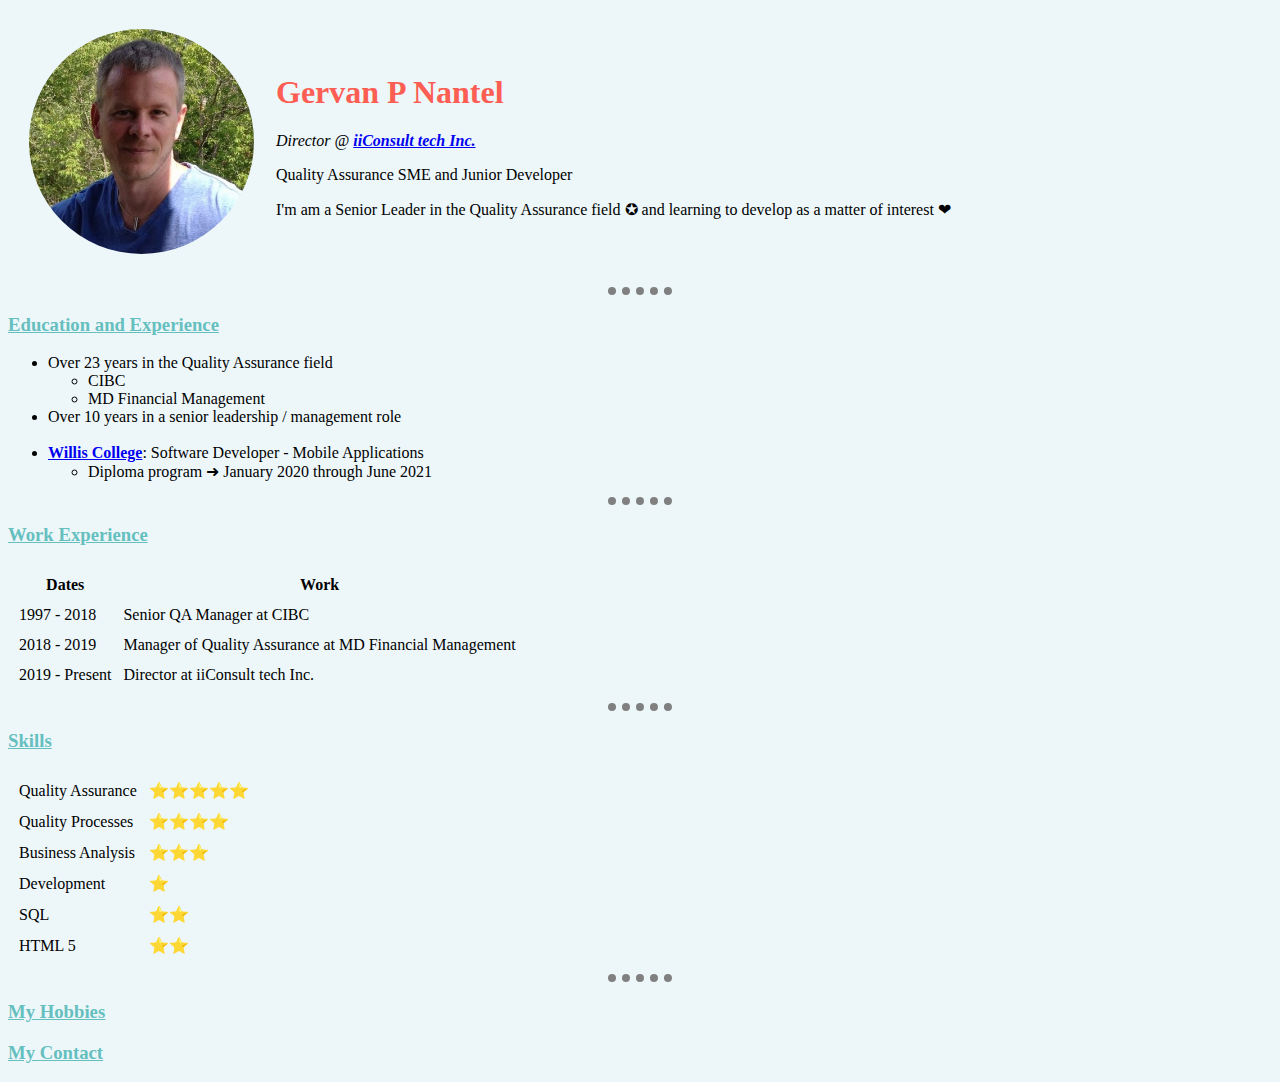
<file: index.html>
<!DOCTYPE html>
<html lang="en" dir="ltr">
  <head>
    <meta charset="utf-8">
    <title>Gervan's Personal Site </title>
    <link rel="stylesheet" href="css/styles.css">
  </head>
  <body color>
    <table cellspacing="20">
      <tr>
        <td><img class="circular" src="images/Gervan 1.jpg" alt="Gervan Picture" width="225"></td>
        <td><h1>Gervan P Nantel</h1>
        <p><em>Director @
          <a href="http://iiconsulttech.com/contact/"><strong>iiConsult tech Inc.</strong></em></a></p>
        <p>Quality Assurance SME and Junior Developer</p>
        <p>I'm am a Senior Leader in the Quality Assurance field ✪ and learning to develop as a matter of interest ❤</p>
        </td>
      </tr>
    </table>

    <hr>
    <h3>Education and Experience</h3>
    <ul>
      <li>Over 23 years in the Quality Assurance field</li>
      <ul>
        <li>CIBC</li>
        <li>MD Financial Management</li>
      </ul>
      <li>Over 10 years in a senior leadership / management role</li><br>
      <li> <a href="https://williscollege.com/programs/technology/mobile-software-developer/"><strong>Willis College</strong></a>: Software Developer - Mobile Applications</li>
      <ul>
        <li>Diploma program ➜ January 2020 through June 2021</li>
      </ul>
    </ul>
    <hr>
    <h3>Work Experience</h3>
      <table cellspacing="10">
        <thead>
          <tr>
            <th>Dates</th>
            <th>Work</th>
          </tr>
        </thead>
        <tbody>
          <tr>
            <td>1997 - 2018</td>
            <td>Senior QA Manager at CIBC</td>
          </tr>
          <tr>
            <td>2018 - 2019</td>
            <td>Manager of Quality Assurance at MD Financial Management</td>
          </tr>
          <tr>
            <td>2019 - Present</td>
            <td>Director at iiConsult tech Inc.</td>
          </tr>
        </tbody>
      </table>
      <hr>
      <h3>Skills</h3>
        <table cellspacing="10">
          <tr>
            <td>Quality Assurance</td>
            <td>⭐⭐⭐⭐⭐</td>
          </tr>
          <tr>
            <td>Quality Processes</td>
            <td>⭐⭐⭐⭐</td>
          </tr>
          <tr>
            <td>Business Analysis</td>
            <td>⭐⭐⭐</td>
          </tr>
          <tr>
            <td>Development</td>
            <td>⭐</td>
          </tr>
          <tr>
            <td>SQL</td>
            <td>⭐⭐</td>
          </tr>
          <tr>
            <td>HTML 5</td>
            <td>⭐⭐</td>
          </tr>
        </table>
      <hr>
      <p></p>
    <a href="hobbies.html"> <h3>My Hobbies</h3></a>
    <a href="contact-me.html"> <h3>My Contact</h3></a>
  </body>
</html>
</file>
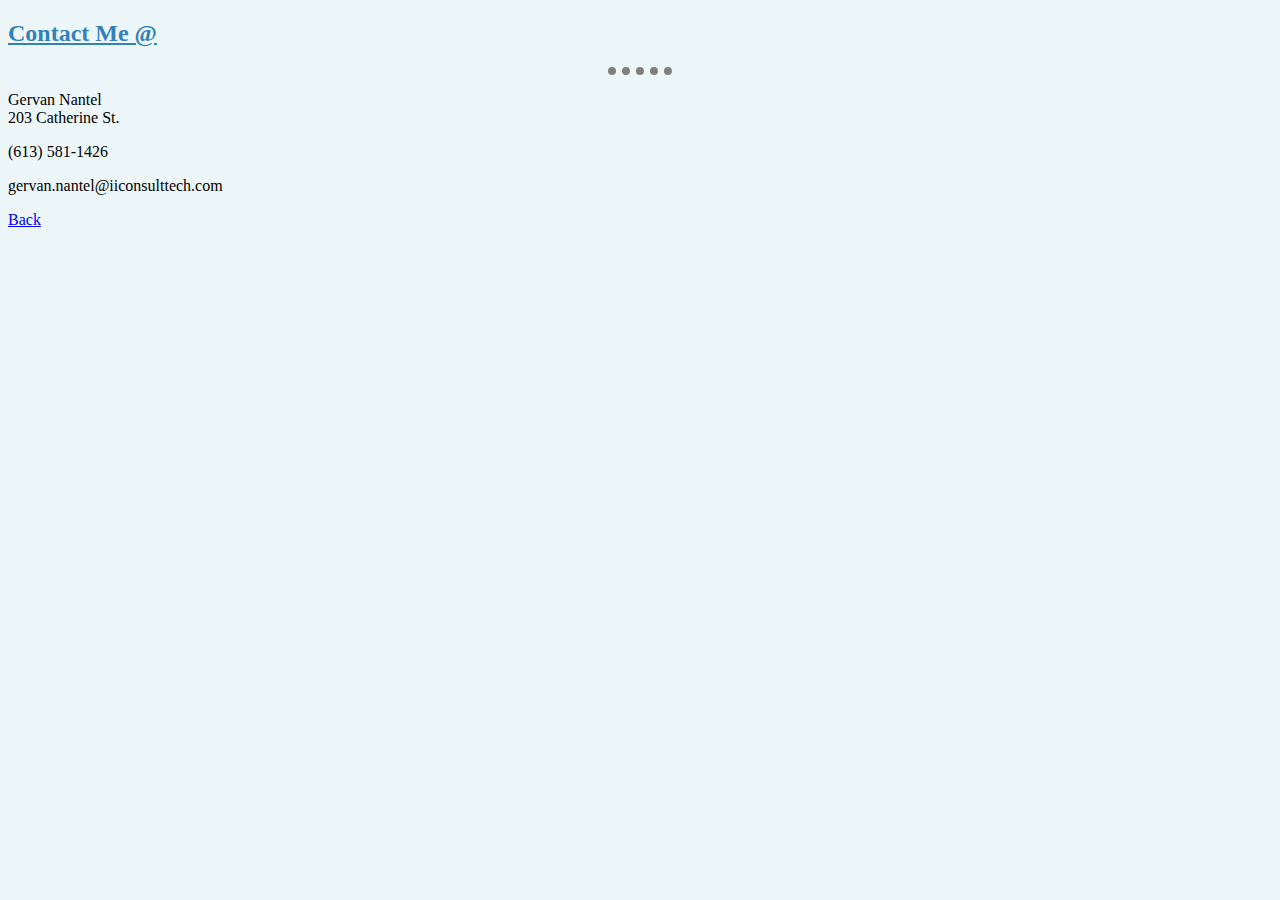
<file: contact-me.html>
<!DOCTYPE html>
<html lang="en" dir="ltr">
  <head>
    <meta charset="utf-8">
    <title>Contact Me</title>
    <link rel="stylesheet" href="css/styles.css">
  </head>
  <body>
    <h2>Contact Me @</h2>
    <hr>
    <p>Gervan Nantel <br> 203 Catherine St.</p>
    <p>(613) 581-1426</p>
    <p>gervan.nantel@iiconsulttech.com</p>
    <a href="index.html">Back</a>
  </body>
</html>
</file>
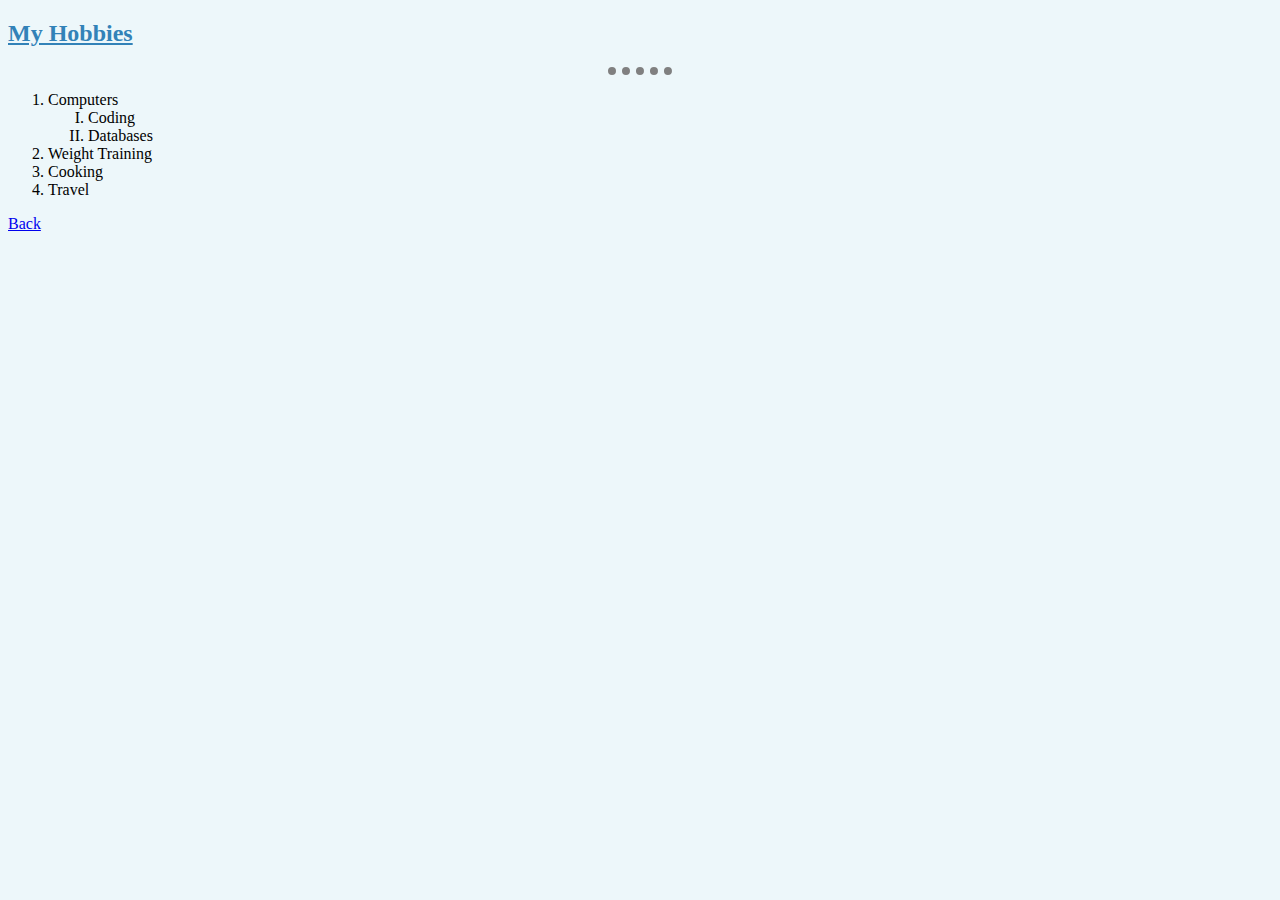
<file: hobbies.html>
<!DOCTYPE html>
<html lang="en" dir="ltr">
  <head>
    <meta charset="utf-8">
    <title>My Hobbies</title>
    <link rel="stylesheet" href="css/styles.css">
  </head>
  <body>
    <h2>My Hobbies</h2>
    <hr>
    <ol>
      <li>Computers</li>
      <ol type="I">
        <li>Coding</li>
        <li>Databases</li>
      </ol>
      <li>Weight Training</li>
      <li>Cooking</li>
      <li>Travel</li>
    </ol>
    <a href="index.html">Back</a>
  </body>
</html>
</file>
<file: css/styles.css>
/************************** TAG SELECTORS ************************/
  body{
    background-color: #EDF7FA
  }
  hr{
    border-style: dotted none none;
    border-color: grey;
    border-width: 8px ;
    width: 5%;
  }
  h1{
    color: #FD5E53;
  }
  h2{
    color: #3282B8;
    text-decoration: underline;
  }
  h3{
    color: #66BFBF;
    text-decoration: underline;
  }

  /*********************** CLASS SELECTORS ***********************/

  .circular {
    border-radius: 100%;
  }
</file>
